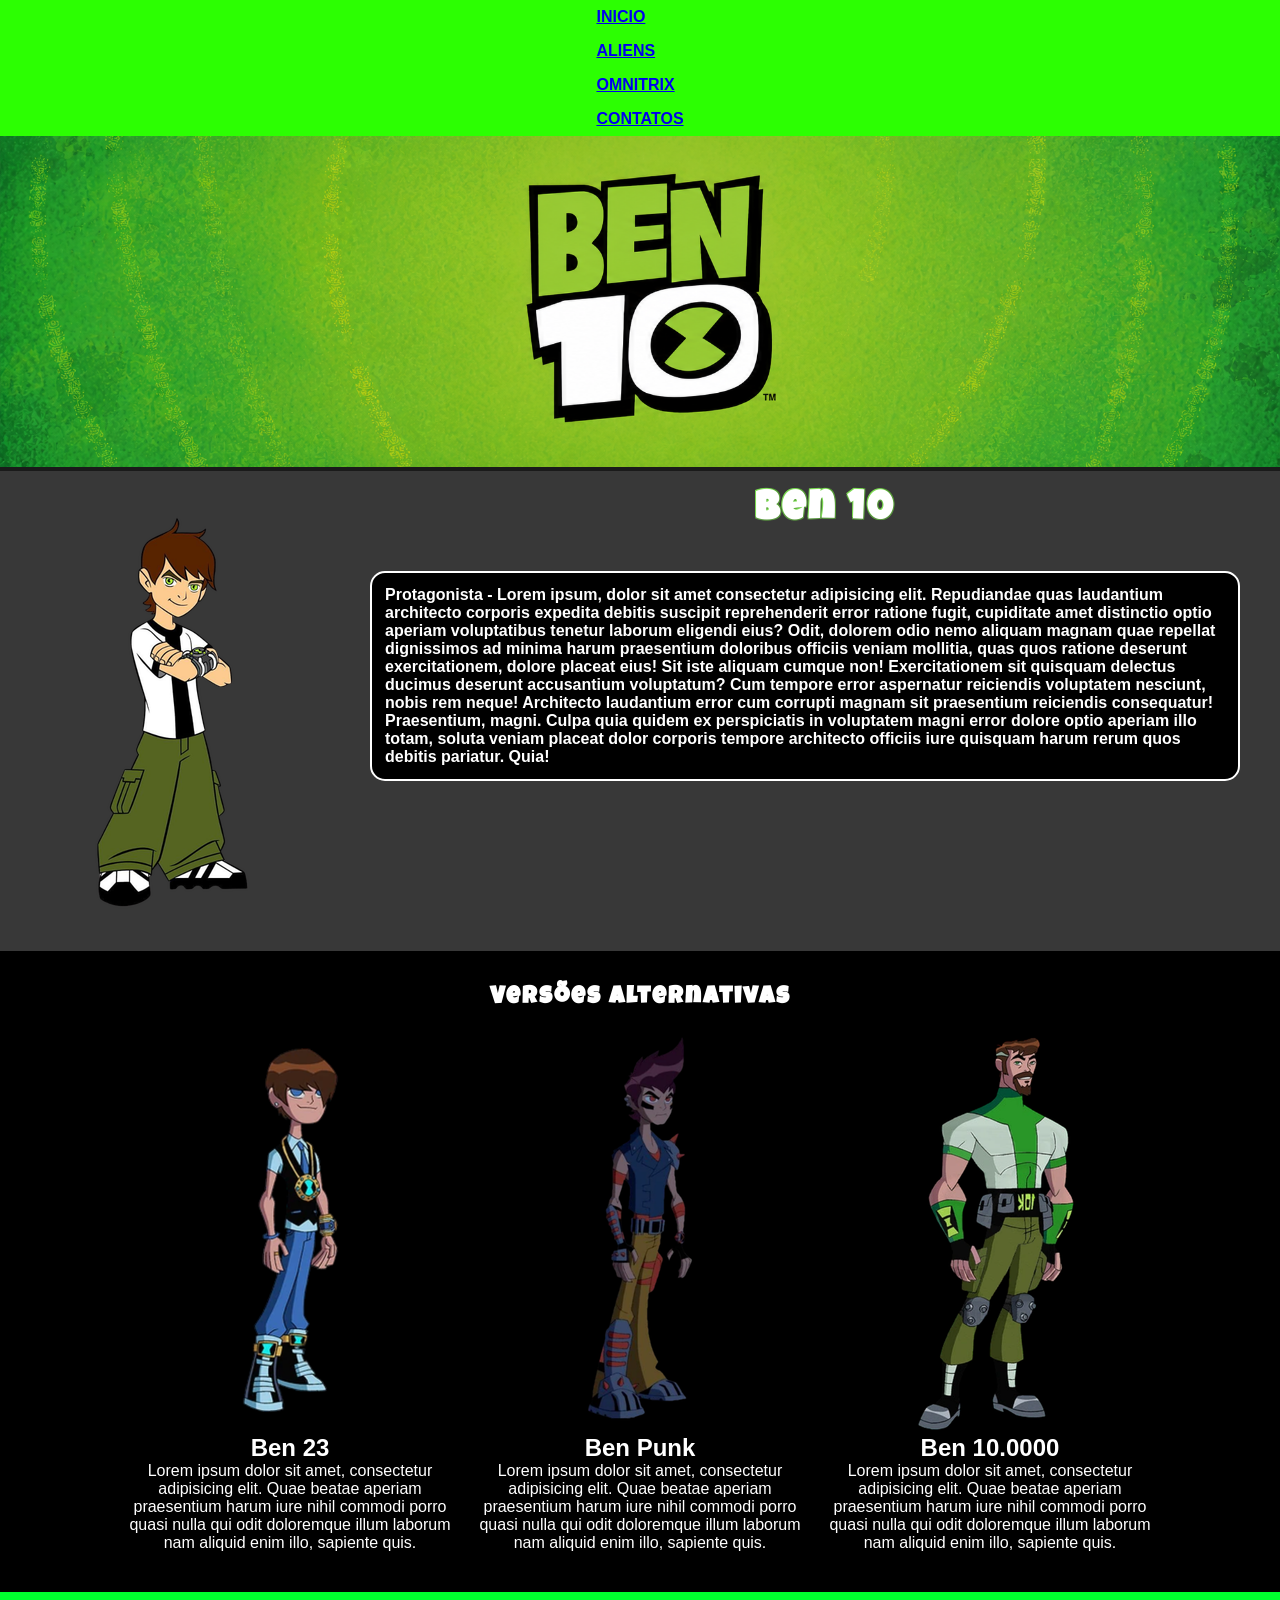
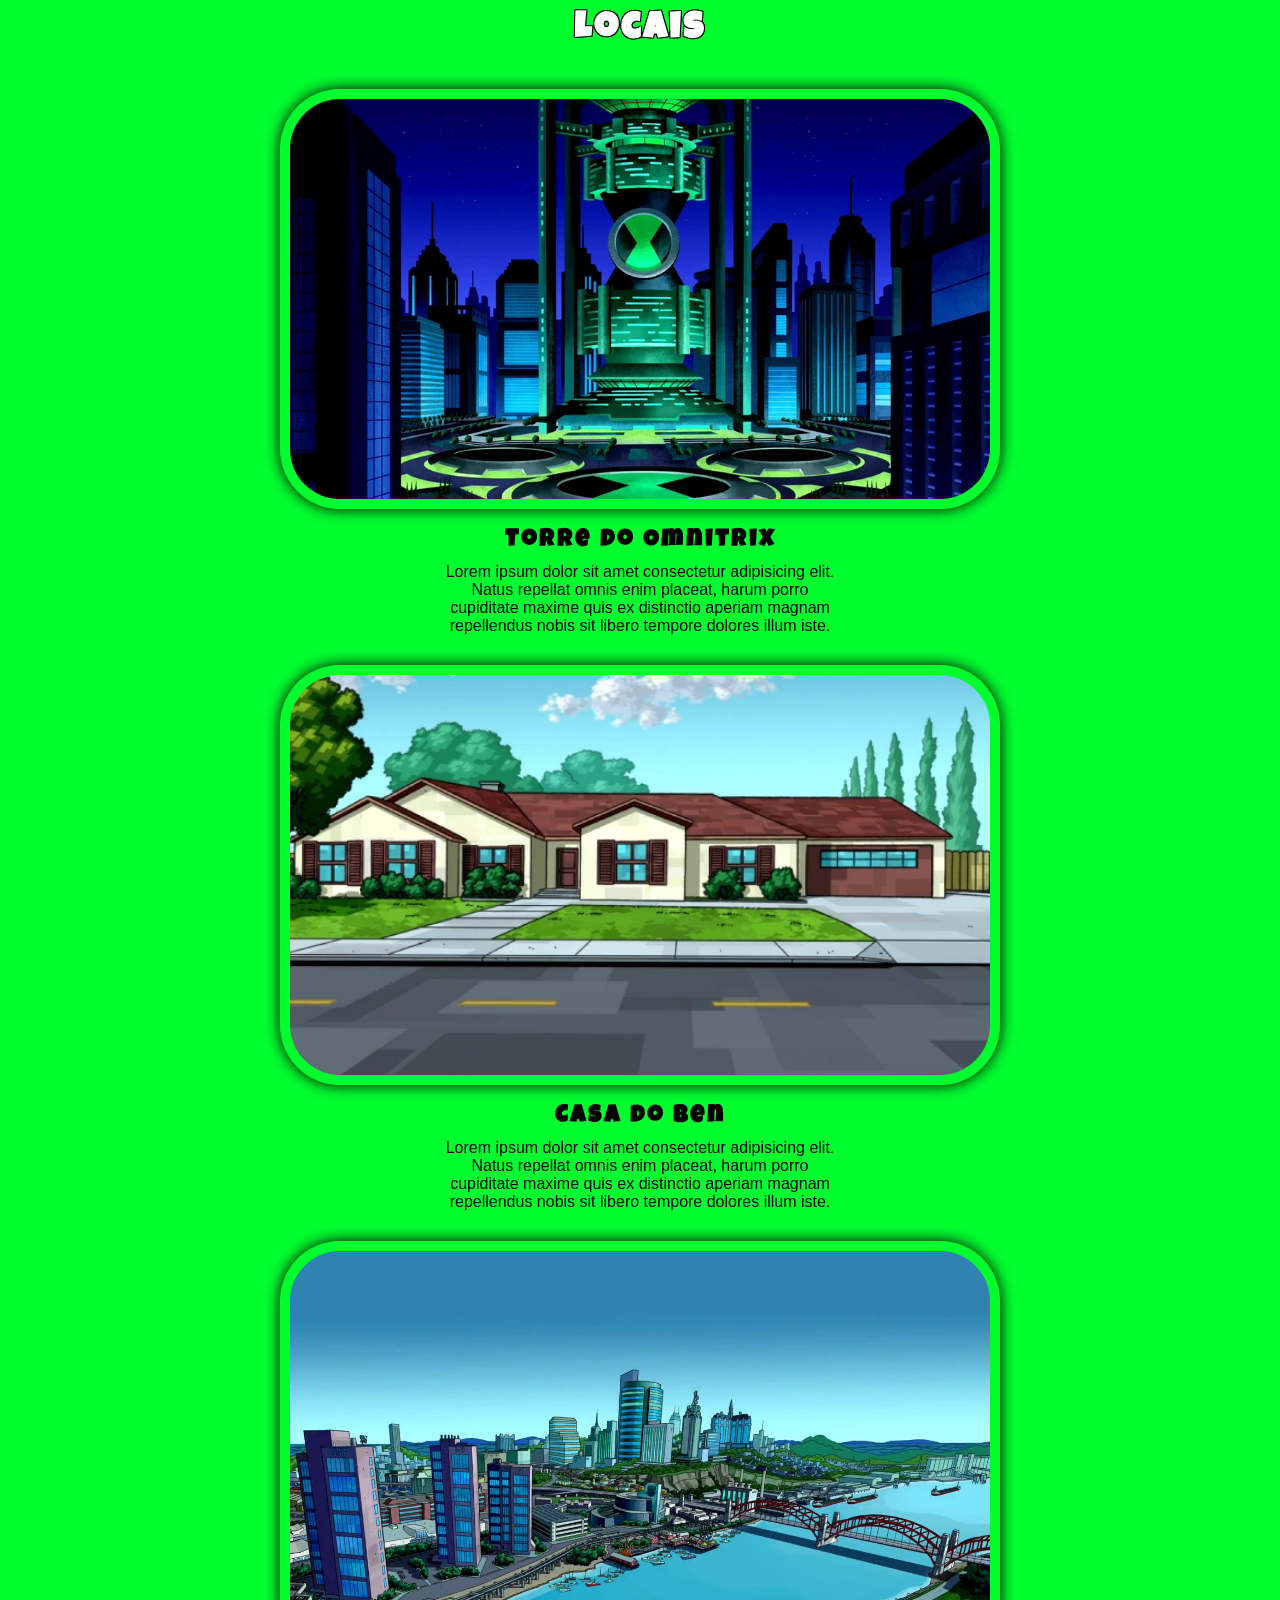
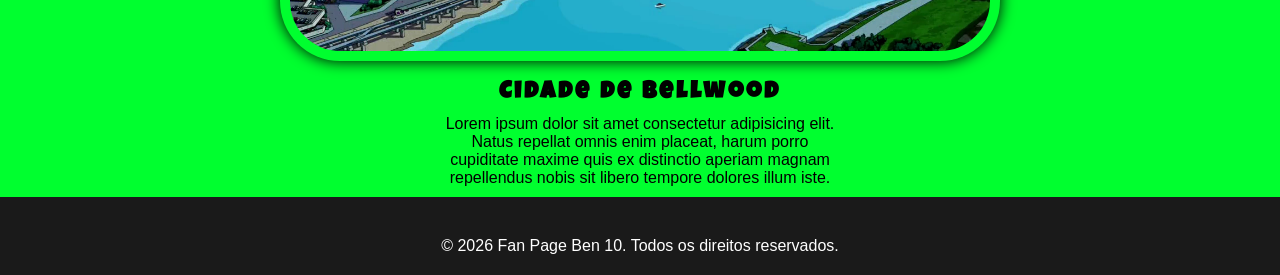
<file: index.html>
<!DOCTYPE html>
<html lang="en">

<head>
   <meta charset="UTF-8">
   <meta name="viewport" content="width=device-width, initial-scale=1.0">
   <title>Ben 10</title>
   <link rel="stylesheet" href="style/style.css">
   <link rel="preconnect" href="https://fonts.googleapis.com">
   <link rel="preconnect" href="https://fonts.gstatic.com" crossorigin>
   <link
      href="https://fonts.googleapis.com/css2?family=Bricolage+Grotesque:opsz,wght@12..96,200..800&family=Luckiest+Guy&display=swap"
      rel="stylesheet">
   
</head>

<body>
   <header>
      <nav>
         <ul class="main-nav">
           <div class="main-bar">
            <li><a href="index.html">INICIO</a></li>
            <li><a href="aliens.html">ALIENS</a></li>
            <li><a href="omnitrix.html">OMNITRIX</a></li>
            <li><a href="contato.html">CONTATOS</a></li>
           </div>
         </ul>
      </nav>
   </header>
   <main>
      <div class="main-banner">
         <img src="img/ChatGPT Image 24 de jun. de 2026, 08_56_04.png" alt="ben-10" class="">
      </div>
      <section class="main-section">
         <div class="ben">
            <img class="ben-image" src="img/Sem nome (350 x 400 px).png">
            <div class="conteudo-ben">
               <h2 class="ben-title">Ben 10</h2>
               <p>Protagonista - Lorem ipsum, dolor sit amet consectetur adipisicing elit. Repudiandae quas laudantium
                  architecto corporis expedita debitis suscipit reprehenderit error ratione fugit, cupiditate amet
                  distinctio optio aperiam voluptatibus tenetur laborum eligendi eius?
                  Odit, dolorem odio nemo aliquam magnam quae repellat dignissimos ad minima harum praesentium doloribus
                  officiis veniam mollitia, quas quos ratione deserunt exercitationem, dolore placeat eius! Sit iste
                  aliquam cumque non!
                  Exercitationem sit quisquam delectus ducimus deserunt accusantium voluptatum? Cum tempore error
                  aspernatur reiciendis voluptatem nesciunt, nobis rem neque! Architecto laudantium error cum corrupti
                  magnam sit praesentium reiciendis consequatur! Praesentium, magni.
                  Culpa quia quidem ex perspiciatis in voluptatem magni error dolore optio aperiam illo totam, soluta
                  veniam placeat dolor corporis tempore architecto officiis iure quisquam harum rerum quos debitis
                  pariatur. Quia!</p>
            </div>
         </div>
      </section>
      <section class="section2">
         <h2>Versões Alternativas</h2>
         <div class="ben-multi">
            <img src="img/Sem nome (350 x 400 px) (2).png">
            <h2>Ben 23</h2>
            <p>Lorem ipsum dolor sit amet, consectetur adipisicing elit. Quae beatae aperiam praesentium harum iure
               nihil commodi porro quasi nulla qui odit doloremque illum laborum nam aliquid enim illo, sapiente quis.
            </p>
         </div>
         <div class="ben-multi">
            <img src="img/Sem nome (350 x 400 px) (1).png">
            <h2>Ben Punk</h2>
            <p>Lorem ipsum dolor sit amet, consectetur adipisicing elit. Quae beatae aperiam praesentium harum iure
               nihil commodi porro quasi nulla qui odit doloremque illum laborum nam aliquid enim illo, sapiente quis.
            </p>
         </div>
         <div class="ben-multi">
            <img src="img/Sem nome (350 x 400 px) (3).png">
            <h2>Ben 10.0000</h2>
            <p>Lorem ipsum dolor sit amet, consectetur adipisicing elit. Quae beatae aperiam praesentium harum iure
               nihil commodi porro quasi nulla qui odit doloremque illum laborum nam aliquid enim illo, sapiente quis.
            </p>
         </div>
      </section>
      <section class="section3">
         <h2>Locais</h2>
         <div class="local">
            <img src="img/Torre_del_Omnitrix_en_Bellwood.webp">
            <h2>Torre do Omnitrix</h2>
            <p>Lorem ipsum dolor sit amet consectetur adipisicing elit. Natus repellat omnis enim placeat, harum porro
               cupiditate maxime quis ex distinctio aperiam magnam repellendus nobis sit libero tempore dolores illum
               iste.</p>
         </div>
         <div class="local">
            <img src="img/Cazona_de_Ben_01_Tabber.webp">
            <h2>Casa do Ben</h2>
            <p>Lorem ipsum dolor sit amet consectetur adipisicing elit. Natus repellat omnis enim placeat, harum porro
               cupiditate maxime quis ex distinctio aperiam magnam repellendus nobis sit libero tempore dolores illum
               iste.</p>
         </div>
         <div class="local">
            <img src="img/Cidade_de_Bellwood.webp">
            <h2>Cidade de Bellwood</h2>
            <p>Lorem ipsum dolor sit amet consectetur adipisicing elit. Natus repellat omnis enim placeat, harum porro
               cupiditate maxime quis ex distinctio aperiam magnam repellendus nobis sit libero tempore dolores illum
               iste.</p>
         </div>
      </section>
   </main>
   <footer>
      <p>&copy; 2026 Fan Page Ben 10. Todos os direitos reservados.</p>
   </footer>
</body>

</html>
</file>
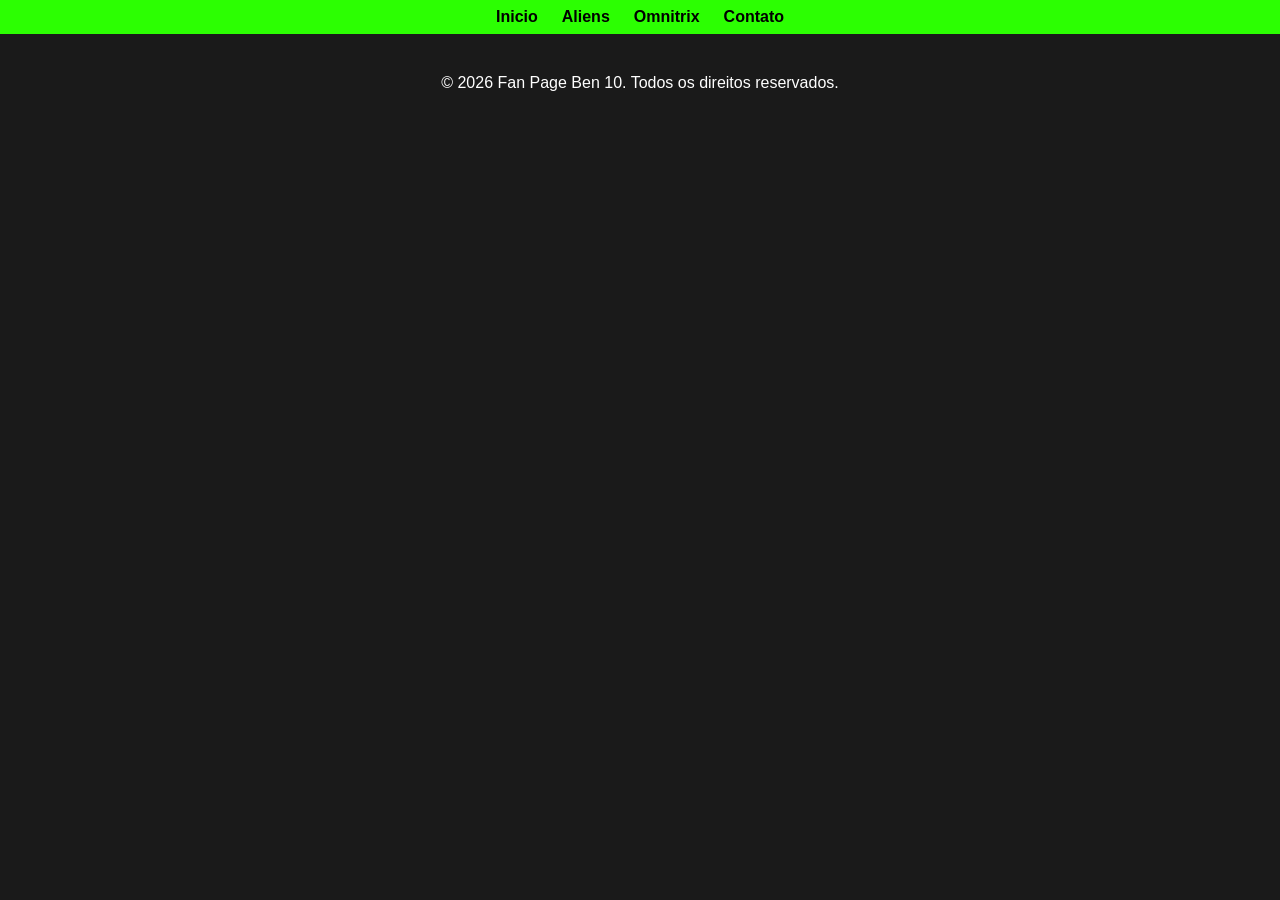
<file: aliens.html>
<!DOCTYPE html>
<html lang="en">
<head>
    <meta charset="UTF-8">
    <meta name="viewport" content="width=device-width, initial-scale=1.0">
    <title>Aliens Principais</title>
    <link rel="stylesheet" href="style/style.css">
</head>
<body>
    <header>
      <nav>
         <ul class="main-nav">
            <li href="index.html">Inicio</li>
            <li href="aliens.html">Aliens</li>
            <li href="omnitrix.html">Omnitrix</li>
            <li href="contato.html">Contato</li>
         </ul>
      </nav>
   </header>
   <main>
    <section class="alien-info"></section>
    <section class="alien-transform"></section>
    <section class="alien-planet"></section>
   </main>
   <footer>
      <p>&copy; 2026 Fan Page Ben 10. Todos os direitos reservados.</p>
   </footer>
</body>
</html>
</file>
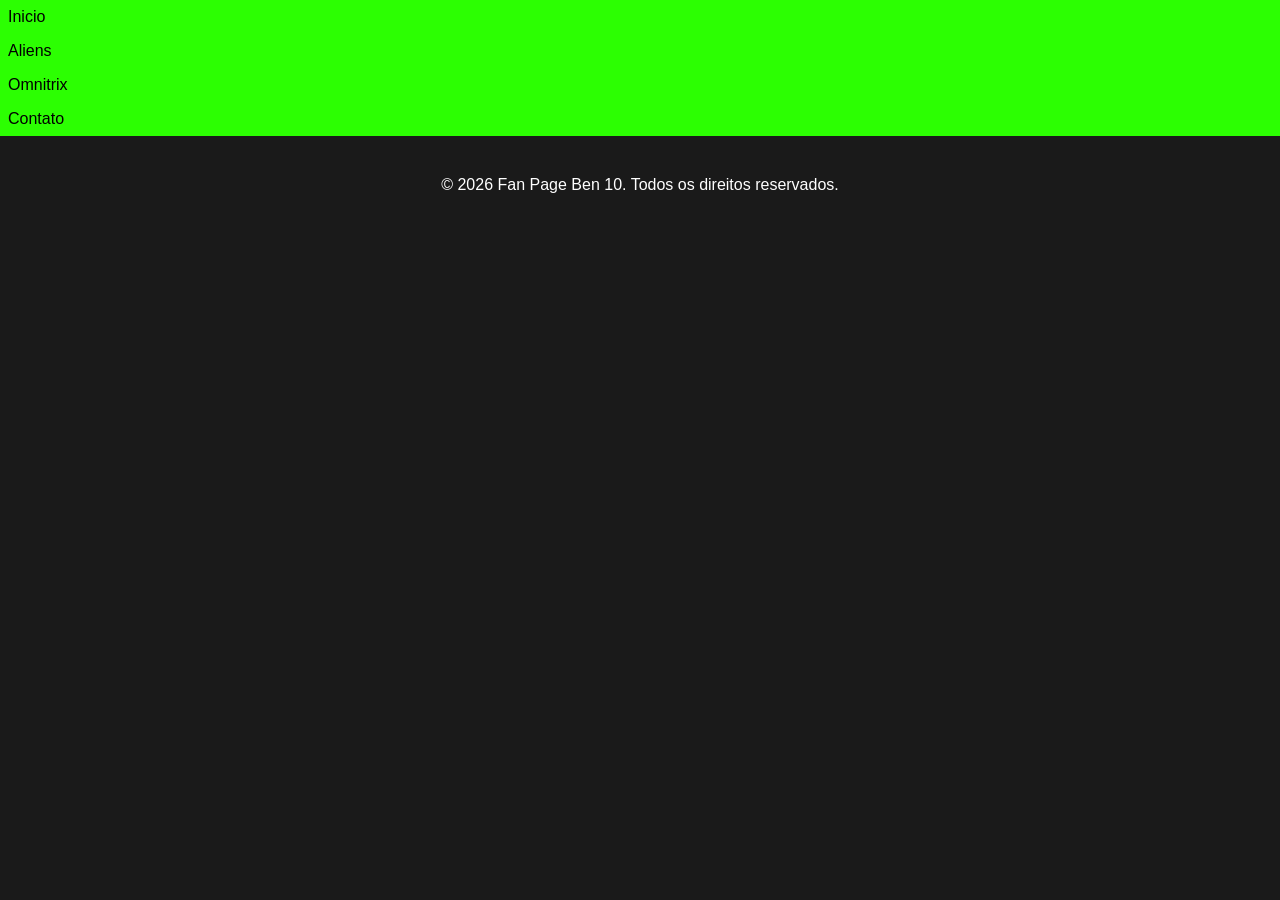
<file: contato.html>
<!DOCTYPE html>
<html lang="en">
<head>
    <meta charset="UTF-8">
    <meta name="viewport" content="width=device-width, initial-scale=1.0">
    <title>Contatos</title>
    <link rel="stylesheet" href="style/style.css">
</head>
<body>
    <header>
      <nav>
         <ul>
            <li href="index.html">Inicio</li>
            <li href="aliens.html">Aliens</li>
            <li href="omnitrix.html">Omnitrix</li>
            <li href="contato.html">Contato</li>
         </ul>
      </nav>
   </header>

   <footer>
      <p>&copy; 2026 Fan Page Ben 10. Todos os direitos reservados.</p>
   </footer>
</body>
</html>
</file>
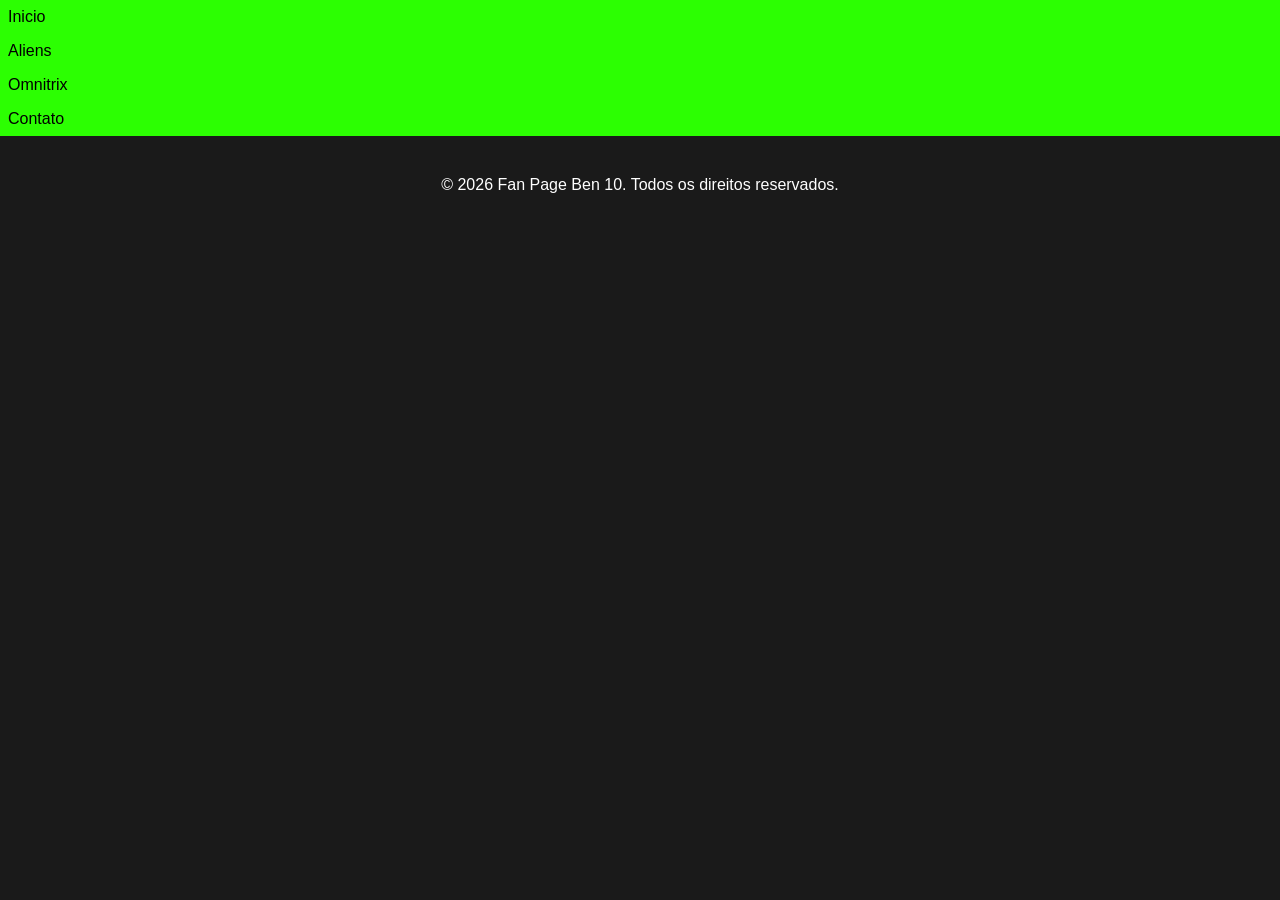
<file: omnitrix.html>
<!DOCTYPE html>
<html lang="en">
<head>
    <meta charset="UTF-8">
    <meta name="viewport" content="width=device-width, initial-scale=1.0">
    <title>Omnitrix</title>
    <link rel="stylesheet" href="style/style.css">
</head>
<body>
    <header>
      <nav>
         <ul>
            <li href="index.html">Inicio</li>
            <li href="aliens.html">Aliens</li>
            <li href="omnitrix.html">Omnitrix</li>
            <li href="contato.html">Contato</li>
         </ul>
      </nav>
   </header>
   <main>
    <section class="omnitrix-info"></section>
    <section class="omnitrix-creator"></section>
    <section class="omnitrix-found"></section>
   </main>
   <footer>
      <p>&copy; 2026 Fan Page Ben 10. Todos os direitos reservados.</p>
   </footer>
</body>
</html>
</file>
<file: style/style.css>
* {
    padding: 0;
    margin: 0;
    font-family: 'Segoe UI', Tahoma, Geneva, Verdana, sans-serif;
}

body {
    background-color: rgb(26, 26, 26);
}


.main-nav {
    list-style: none;
    padding: 0;
    margin: 0;
}

header {
    background-color: rgb(44, 255, 2);
    color: black;
}

.main-nav {
    display: flex;
    justify-content: center;
    color: black;
    gap: 8px;
    font-weight: bolder;
}

li {
    padding: 8px;
    margin-bottom: 2px solid white;
    cursor: pointer;
}

li:hover {
    background-color: rgb(217, 255, 213);
    padding: 8px;
    transform: scale(1.55);
    transition: 0.8s;
    margin: 0 10px;
    color: black;
    box-shadow: 0 0 15px hsl(102, 100%, 50%);
    text-shadow: 
        -2px -2px 0 hsl(102, 100%, 50%),
         2px -2px 0 hsl(102, 100%, 50%),
        -2px  2px 0 hsl(102, 100%, 50%),
         2px  2px 0 hsl(102, 100%, 50%); 
}


.main-section {
    background-color: rgb(56, 56, 56);
    display: flex;
}

.conteudo-ben > h2 {
    margin: 0 auto;
    text-align: center;
    color: white;
    margin-top: 20px;
    margin-bottom: 40px;
    font-family: 'Luckiest Guy';
    font-size: 2.5rem;
    letter-spacing: 3px;
    text-shadow: 
        -1px -1px 0 hsl(102, 66%, 59%),
         1px -1px 0 hsl(102, 47%, 41%),
        -1px  1px 0 hsl(102, 40%, 43%),
         1px  1px 0 hsl(102, 40%, 40%); 
}

.conteudo-ben > p {
    margin-top: 13px;
    color: rgb(255, 255, 255);
    border: 2px solid white;
    border-radius: 15px;
    background-color: rgb(0, 0, 0);
    font-weight: bold;
    padding: 13px;
    margin-right: 40px;
}

.ben-img {
    margin-top: 13px;
    display: flex;

}

.ben-image {
    width: 350px;
    height: auto;
    display: flex;
    justify-content: flex-start;
    margin-bottom: 40px;
    margin-top: 40px;
}

.main-banner > img {
    width: 100%;
}

.ben {
    display: flex;
    gap: 20px;
}

.main-section > div > h2,
.main-section > div > p {
    display: flex;
    
}


.section2 {
    background-color: black;
    display: flex;
    flex-wrap: wrap;
    justify-content: center;
}

.section2 > h2 {
    color: white;
    text-align: center;
    margin-top: 35px;
    font-family: 'Luckiest Guy';
    letter-spacing: 2px;
    width: 100%;
    text-align: center;
    margin-bottom: 20px;
    display: inline-block;
}

.ben-multi {
    display: block;
    color: white;
    align-items: center;
    text-align: center;
}

.ben-multi > p {
    width: 350px;
    margin-bottom: 40px;
}

.section3 {
    background-color: rgb(0, 255, 47);
}


.local > img {
    width: 700px;
    height: 400px;
    display: block;
    margin-left: auto;
    margin-right: auto;
    padding: 10px;
    border-radius: 60px;
    box-shadow: 0 0 15px hsl(0, 0%, 0%);
    margin-bottom: 20px;
    margin-top: 20px;
}

.local > h2 {
    text-align: center;
    font-family: 'Luckiest Guy';
    letter-spacing: 3px;
}

.local > p {
    text-align: center;
    margin: 0 auto;
    width: 400px;
    height: auto;
    padding: 10px;
    margin-bottom: 20px;
}

.section3 > h2 {
    font-family: 'Luckiest Guy';
    font-size: 2.3rem;
    letter-spacing: 3px;
    color: white;
    text-shadow:
    -1px -1px 0 hsl(0, 0%, 0%),
    1px -1px 0 hsl(0, 0%, 0%),
    -1px  1px 0 hsl(0, 0%, 0%),
    1px  1px 0 hsl(0, 0%, 0%);
    text-align: center;
    padding: 20px;
}

footer {
    padding: 20px;
    color: white;
    text-align: center;
    margin-top: 20px;
}
</file>
